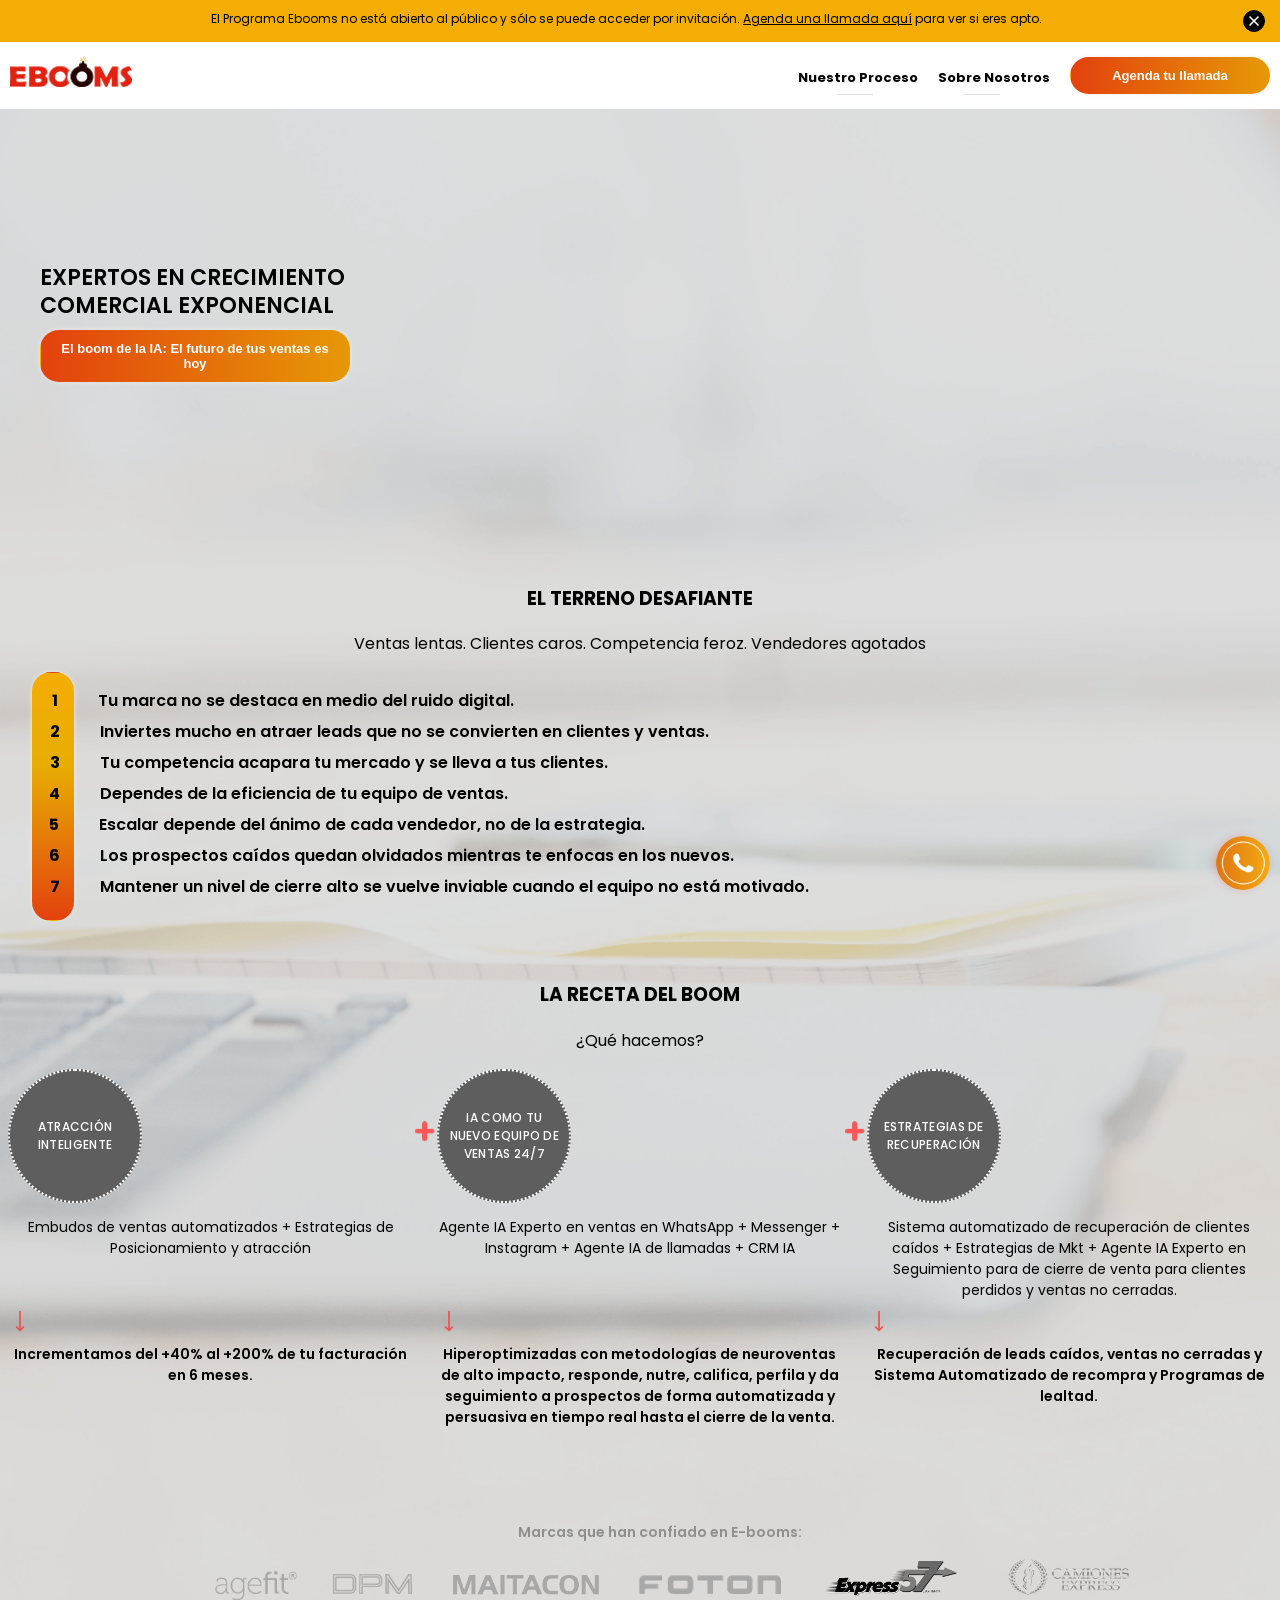
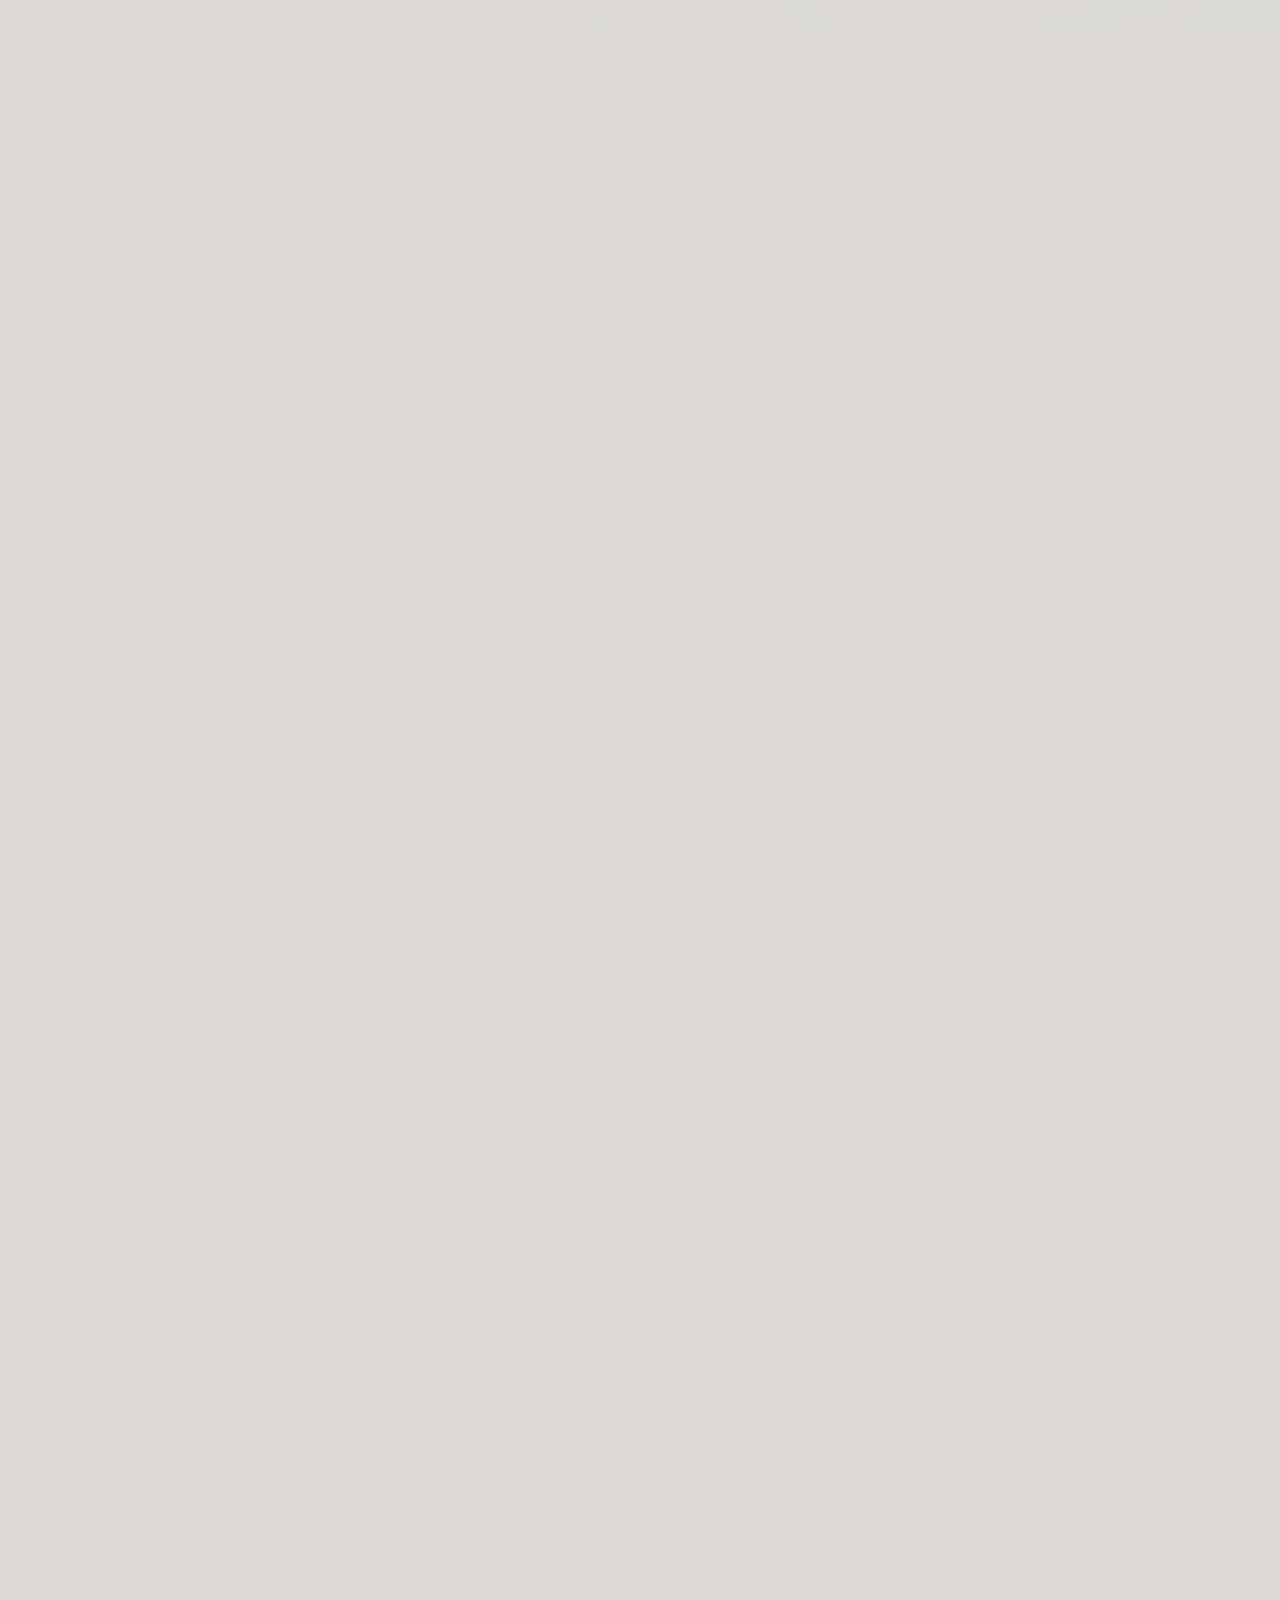
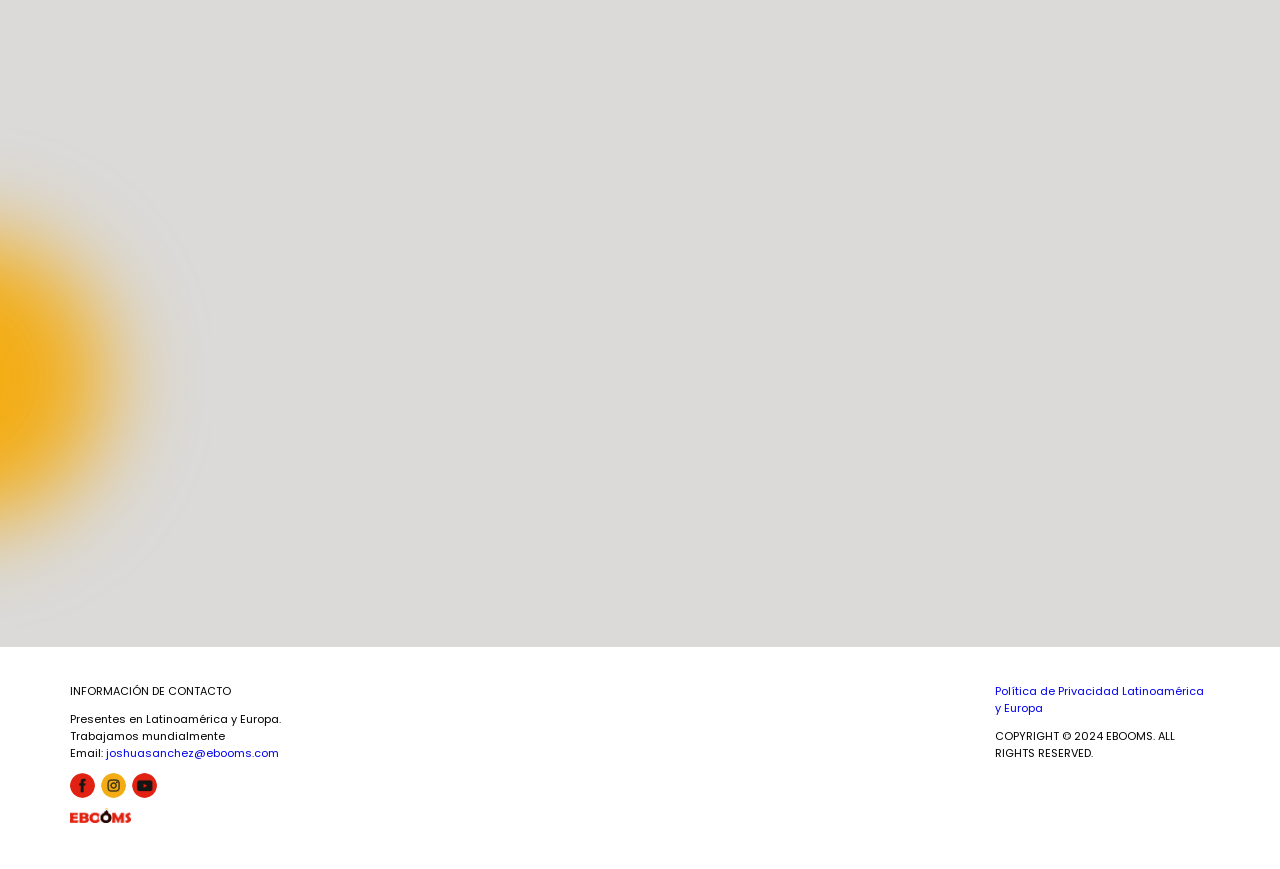
<file: index.html>
<html>
    <head>
        <script src="https://code.jquery.com/jquery-3.7.1.min.js" integrity="sha256-/JqT3SQfawRcv/BIHPThkBvs0OEvtFFmqPF/lYI/Cxo=" crossorigin="anonymous"></script>
        <script src="js/script.js"></script>
        <link rel="stylesheet" href="css/style.css?v=1">
        <link rel="stylesheet" href="https://fonts.googleapis.com/css2?family=Material+Symbols+Outlined:opsz,wght,FILL,GRAD@24,400,0,0" />
        <link rel="preconnect" href="https://fonts.googleapis.com">
        <link rel="preconnect" href="https://fonts.gstatic.com" crossorigin>
        <link href="https://fonts.googleapis.com/css2?family=Poppins:ital,wght@0,100;0,200;0,300;0,400;0,500;0,600;0,700;0,800;0,900;1,100;1,200;1,300;1,400;1,500;1,600;1,700;1,800;1,900&display=swap" rel="stylesheet">
        <meta name="viewport" content="width=device-width, initial-scale=1">
        <!--<link rel="shortcut icon" href="/images/blackBomb.png">-->
        <title>ebooms</title>
        <meta charset="utf-8">

        <!-- Meta Pixel Code -->
        <script>
        !function(f,b,e,v,n,t,s)
        {if(f.fbq)return;n=f.fbq=function(){n.callMethod?
        n.callMethod.apply(n,arguments):n.queue.push(arguments)};
        if(!f._fbq)f._fbq=n;n.push=n;n.loaded=!0;n.version='2.0';
        n.queue=[];t=b.createElement(e);t.async=!0;
        t.src=v;s=b.getElementsByTagName(e)[0];
        s.parentNode.insertBefore(t,s)}(window, document,'script',
        'https://connect.facebook.net/en_US/fbevents.js');
        fbq('init', '1105796535948599');
        fbq('track', 'PageView');
        </script>
        <noscript><img height="1" width="1" style="display:none"
        src="https://www.facebook.com/tr?id=1105796535948599&ev=PageView&noscript=1"
        /></noscript>
        <!-- End Meta Pixel Code -->
    </head>
    <body>
        <!-- Top Fixed -->
        <div class="topFixed">
            <div class="warning">
                <span class="text">
                    El Programa Ebooms no está abierto al público y sólo se puede acceder por invitación. 
                    <a class="btnGoToCall">Agenda una llamada aquí</a> para ver si eres apto.
                </span>            
                <span class="material-symbols-outlined close">
                    close
                </span>
            </div>
            <div class="header flex">
                <div class="divLogo">
                    <span class="name logo"></span>
                </div>
                <span class="shadowBorder shadow1"></span>
                <span class="shadowBorder shadow2"></span>
                <span class="link" onclick="goTo('ourProcess')">Nuestro Proceso</span>
                <span class="link" onclick="goTo('aboutUs')">Sobre Nosotros</span>
                <button class="firstFont btnGradient btnGoToCall">Agenda tu llamada</button>
                <i class="menu backgroundStyle"></i>
            </div> 
        </div>

        <!-- Menu -->
        <div class="divMenu">
            <div class="row">
                <div class="divLogo">
                    <span class="name logo"></span>
                </div>
                <button class="firstFont btnGradient btnGoToCall">Agenda tu llamada</button>
                <i class="close backgroundStyle"></i>
            </div>
            <div class="links">
                <p class="link" onclick="goTo('ourProcess')">Nuestro Proceso</p>
                <p class="link" onclick="goTo('aboutUs')">Sobre Nosotros</p>
            </div>
        </div>
        
        <!-- Section 1 -->
        <div class="section1">
            <div class="line1 flex">
                <div class="flex1 left">
                    <div class="title">EXPERTOS EN CRECIMIENTO COMERCIAL EXPONENCIAL</div>
                    <button class="firstFont btnGradient btnGoToCall btn01">El boom de la IA: El futuro de tus ventas es hoy</button>
                </div>
                <div class="flex3">
                    <iframe class="video" width="560" height="315" src="https://www.youtube.com/embed/aBRoAyxmGBs?si=D8oZbPEwTAxDZ1HP&autoplay=1&mute=1" title="YouTube video player" frameborder="0" allow="accelerometer; autoplay; clipboard-write; encrypted-media; gyroscope; picture-in-picture; web-share" referrerpolicy="strict-origin-when-cross-origin" allowfullscreen></iframe>
                </div>
            </div>

            <!-- El terreno desafiante -->
            <div class="terrain">
                <h3>EL TERRENO DESAFIANTE</h3>
                <p>Ventas lentas. Clientes caros. Competencia feroz. Vendedores agotados</p>

                <div class="flex" style="text-align: left;">
                    <span class="btnGradient backNumbers"></span>
                    <ol>
                        <li style="margin-left: 2px;">Tu marca no se destaca en medio del ruido digital.</li>
                        <li>Inviertes mucho en atraer leads que no se convierten en clientes y ventas.</li>
                        <li>Tu competencia acapara tu mercado y se lleva a tus clientes.</li>
                        <li style="margin-left: -1px;">Dependes de la eficiencia de tu equipo de ventas.</li>
                        <li style="margin-left: -1px;">Escalar depende del ánimo de cada vendedor, no de la estrategia.</li>
                        <li style="margin-left: -1px;">Los prospectos caídos quedan olvidados mientras te enfocas en los nuevos.</li>
                        <li>Mantener un nivel de cierre alto se vuelve inviable cuando el equipo no está motivado.</li>
                    </ol>
                </div>
            </div>

            <!-- La receta del boom -->
             <div class="recipe">
                <h3>LA RECETA DEL BOOM</h3>
                <p>¿Qué hacemos?</p>
                <div class="flex">
                    <div class="flex1 col">
                        <div class="grayCircle">ATRACCIÓN INTELIGENTE</div>
                        
                        <p class="paragraph01">Embudos de ventas automatizados + Estrategias de Posicionamiento y atracción</p>
                        <div class="downArrow"></div>
                        <p class="paragraph02">Incrementamos del +40% al +200% de tu facturación en 6 meses.</p>
                    </div>
                    <div class="height0">
                        <div class="imgPlus"></div>
                    </div>
                    <div class="flex1 col">
                        <div class="grayCircle">IA COMO TU NUEVO EQUIPO DE VENTAS 24/7</div>
                        <p class="paragraph01">Agente IA Experto en ventas en WhatsApp + Messenger + Instagram + Agente IA de llamadas + CRM IA</p>
                        <div class="downArrow"></div>
                        <p class="paragraph02">Hiperoptimizadas con metodologías de neuroventas de alto impacto, responde, nutre, califica, perfila y da seguimiento a prospectos de forma automatizada y persuasiva en tiempo real hasta el cierre de la venta.</p>
                    </div>
                    <div class="height0">
                        <div class="imgPlus"></div>
                    </div>
                    <div class="flex1 col">
                        <div class="grayCircle">ESTRATEGIAS DE RECUPERACIÓN</div>
                        <p class="paragraph01">Sistema automatizado de recuperación de clientes caídos + Estrategias de Mkt + Agente IA Experto en Seguimiento para de cierre de venta para clientes perdidos y ventas no cerradas.</p>
                        <div class="downArrow"></div>
                        <p class="paragraph02">Recuperación de leads caídos, ventas no cerradas y Sistema Automatizado de recompra y Programas de lealtad.</p>
                    </div>
                </div>
            </div>


            <!-- Marcas que han confiado -->
            <div class="line2">
                <p>Marcas que han confiado en E-booms:</p>
                <div class="icons">
                    <i id="imgAgefit" class="image"></i>
                    <i id="imgDPM" class="image"></i>
                    <i id="imgMaitacon" class="image"></i>
                    <i id="imgFoton" class="image"></i>
                    <i id="imgExpress57" class="image"></i>
                    <i id="imgCamionesExpress" class="image"></i>
                </div>
            </div>
        </div>

        <!-- Section 2 - Steps -->
        <div class="divSection2 bgGray2">
            <div class="section2">
                <p>¿Cómo funciona?</p>
                <p class="titleYellow">Los Tres Pasos</p>
    
                <div class="iconsSteps">
                    <i step="1">Paso 1</i>
                    <i step="2">Paso 2</i>
                    <i step="3">Paso 3</i>
                </div>
    
                <div class="steps">
                    <!-- Paso 1 -->
                    <div class="step step1 active">
                        <p class="title">Paso 1</p>
                        <div class="box flex">
                            <div class="left flex1 background">Captación de atención, ya sea orgánica o con tráfico pagado, dirigida al embudo de venta personalizado, mediante ofertas de contenido de alto valor virales.</div>
                            <i class="bomb"></i>
                            <div class="right flex1 bgGray">
                                <p><i class="icon users"></i>Captación De Tráfico</p>
                                <p><i class="icon chains"></i>Creatividades Virales</p>
                                <p><i class="icon chains"></i>Embudo De Venta Alto Valor Personalizado</p>
                            </div>
                        </div>
                    </div>
                    
                    <!-- Paso 2 -->
                    <div class="step step2 hide" style="display: none;">
                        <p class="title">Paso 2</p>
                        <div class="box flex">
                            <div class="left flex1 bgGray">
                                <p><i class="icon star"></i>Oferta De Adquisición Ganadora</p>
                                <p><i class="icon graph"></i>Sistema De Conversión De Trafico</p>
                            </div>
                            <i class="bomb"></i>
                            <div class="right flex1 bgYellow">
                                Creación de un sistema para convertir esa atención en ventas, utilizando ofertas de adquisición ganadoras.
                            </div>
                        </div>
                    </div>
    
                    <!-- Paso 3 -->
                    <div class="step step3 hide" style="display: none;">
                        <p class="title">Paso 3</p>
                        <div class="box flex">
                            <div class="left flex1 bgWhite">Desarrollo de un proceso post-venta para extender y aumentar el valor de vida de cada cliente, mediante estrategias de email marketing ganadoras de alto valor.</div>
                            <i class="bomb"></i>
                            <div class="right flex1 bgGray">
                                <p><i class="icon email"></i>Dominio De Marketing Por Email</p>
                                <p><i class="icon hands"></i>Resultados Garantizados</p>
                            </div>
                        </div>
                    </div>
                </div>
    
                <button class="firstFont btnGradient btnGoToCall btnLarge">Agenda aquí tu llamada</button>
            </div>
        </div>

        <!-- Section 3 - Reserve -->
        <div class="divReserve bgGray2" id="divReserve">
            <div class="reserve bgWhite">
                <div class="title">Empieza tu Proceso de Aplicación<br>
                    <span class="title2">¡Reserva tu llamada completamente Gratis!</span>
                </div>
                <div class="bgGray">
                    <div class="partner">                
                        <div class="icons">
                            <i class="line"></i>
                            <div class="divRound"><i class="round" icon="calendar"></i><span>Reserva tu llamada</span></div>
                            <div class="divRound"><i class="round" icon="video"></i><span>Conócenos en Zoom</span></div>
                            <div class="divRound"><i class="round" icon="star"></i><span>Conoce nuestras estrategias y sistemas</span></div>
                            <div class="divRound"><i class="round" icon="search"></i><span>Analiza tu proyecto</span></div>
                            <div class="divRound"><i class="round" icon="graph"></i><span>Crecimiento garantizado</span></div>
                        </div>
                    </div>
                    <div class="calendy">
                        <iframe src="https://calendly.com/joshuasanchez-ebooms/llamada-demo?month=2024-07"></iframe>
                    </div>
                </div>
            </div>
        </div>

        <!-- Section 4 - About us -->
        <div class="divAboutUs" id="divAboutUs">
        <div class="aboutUs">            
            <div class="flex">
                <div class="flex1">
                    <div class="content">      
                        <div class="title">¿Quiénes somos?</div>
                        <div class="text">
                        Somos <span style="color:red;">¡el boom!</span> de crecimiento constante para nuestros socios comerciales y mediante nuestra fórmula secreta de alta conversión logramos llevarlos a tomar nuevos mercados aumentando su facturación de manera exponencial y sin límites. 
                        <br><br>
                        Las demás agencias te hacen competir por la atención del 3% del mercado. 
                        <br><br>
                        Nuestro método te llevará a tomar el 100%    
                        </div>
                    </div>
                </div>
                <div class="flex1 right numbers">
                    <div class="content flex div3">
                        <div class="number">
                            <i class="number3 backgroundStyle"></i>
                            <span class="spn3">Modo Compra</span>
                        </div>
                        <span class="textLeft">La mayoría de las marcas sólo se dirigen a este segmento de la población, y todas compiten por captar su atención.</span>
                                                                            
                    </div>
                    <div class="content flex div17">
                        <span class="textLeft"></span>
                        <div class="number">
                            <i class="number17 backgroundStyle"></i>
                            <span class="spn17">Modo Consumisión de Información</span>
                        </div>                                                    
                    </div>
                    <div class="content flex div20">
                        <span class="textLeft"></span>
                        <div class="number">
                            <i class="number20 backgroundStyle"></i>
                            <span class="spn20">Consciente del Problema</span>
                        </div>                                                    
                    </div>
                    <div class="content flex div60">
                        <span class="textLeft"></span>
                        <div class="number">
                            <i class="number60 backgroundStyle"></i>
                            <span class="spn60">No Consciente del Problema</span>
                        </div>                                                    
                    </div>
                </div>
                <div class="vBar"></div>
            </div>
            
            <div class="footer">
                <i class="klaviyo backgroundStyle"></i>
                <i class="meta backgroundStyle"></i>
                <i class="ecom backgroundStyle"></i>
                <i class="google backgroundStyle"></i>
                <i class="idv backgroundStyle"></i>
            </div>
        </div>
        </div>

        <div class="footer">
            <div class="left">
                <p>INFORMACIÓN DE CONTACTO</p>
                <p>Presentes en Latinoamérica y Europa.<br>
                    Trabajamos mundialmente<br>
                    Email: <a href="mailto:joshuasanchez@ebooms.com">joshuasanchez@ebooms.com</a>
                </p>     
                <div class="icons">
                    <a href="https://www.facebook.com/share/1EaxyrSCt7/" target="_blank">
                        <i class="round facebook"></i>
                    </a>                    
                    <a href="https://www.instagram.com/ebooms_" target="_blank">
                        <i class="round instagram"></i>
                    </a>                    
                    <a href="https://www.youtube.com/@ebooms1" target="_blank">
                        <i class="round youtube"></i>
                    </a>
                </div>
                <i class="logo backgroundStyle"></i>
            </div>
            <div class="center"></div>
            <div class="right">
                <p><a href="aviso-de-privacidad.html" target="_blank">Política de Privacidad Latinoamérica y Europa</a></p> 
                <p>COPYRIGHT © 2024 EBOOMS. ALL RIGHTS RESERVED.</p>
            </div>            
        </div>

        <div class="divIcoPhone btnGradient btnGoToCall hide">
            <span class="material-symbols-outlined icoPhone">call</span>
        </div>
        <div class="divIcoPhone btnGoToCall"></div>
    </body>
</html>
</file>
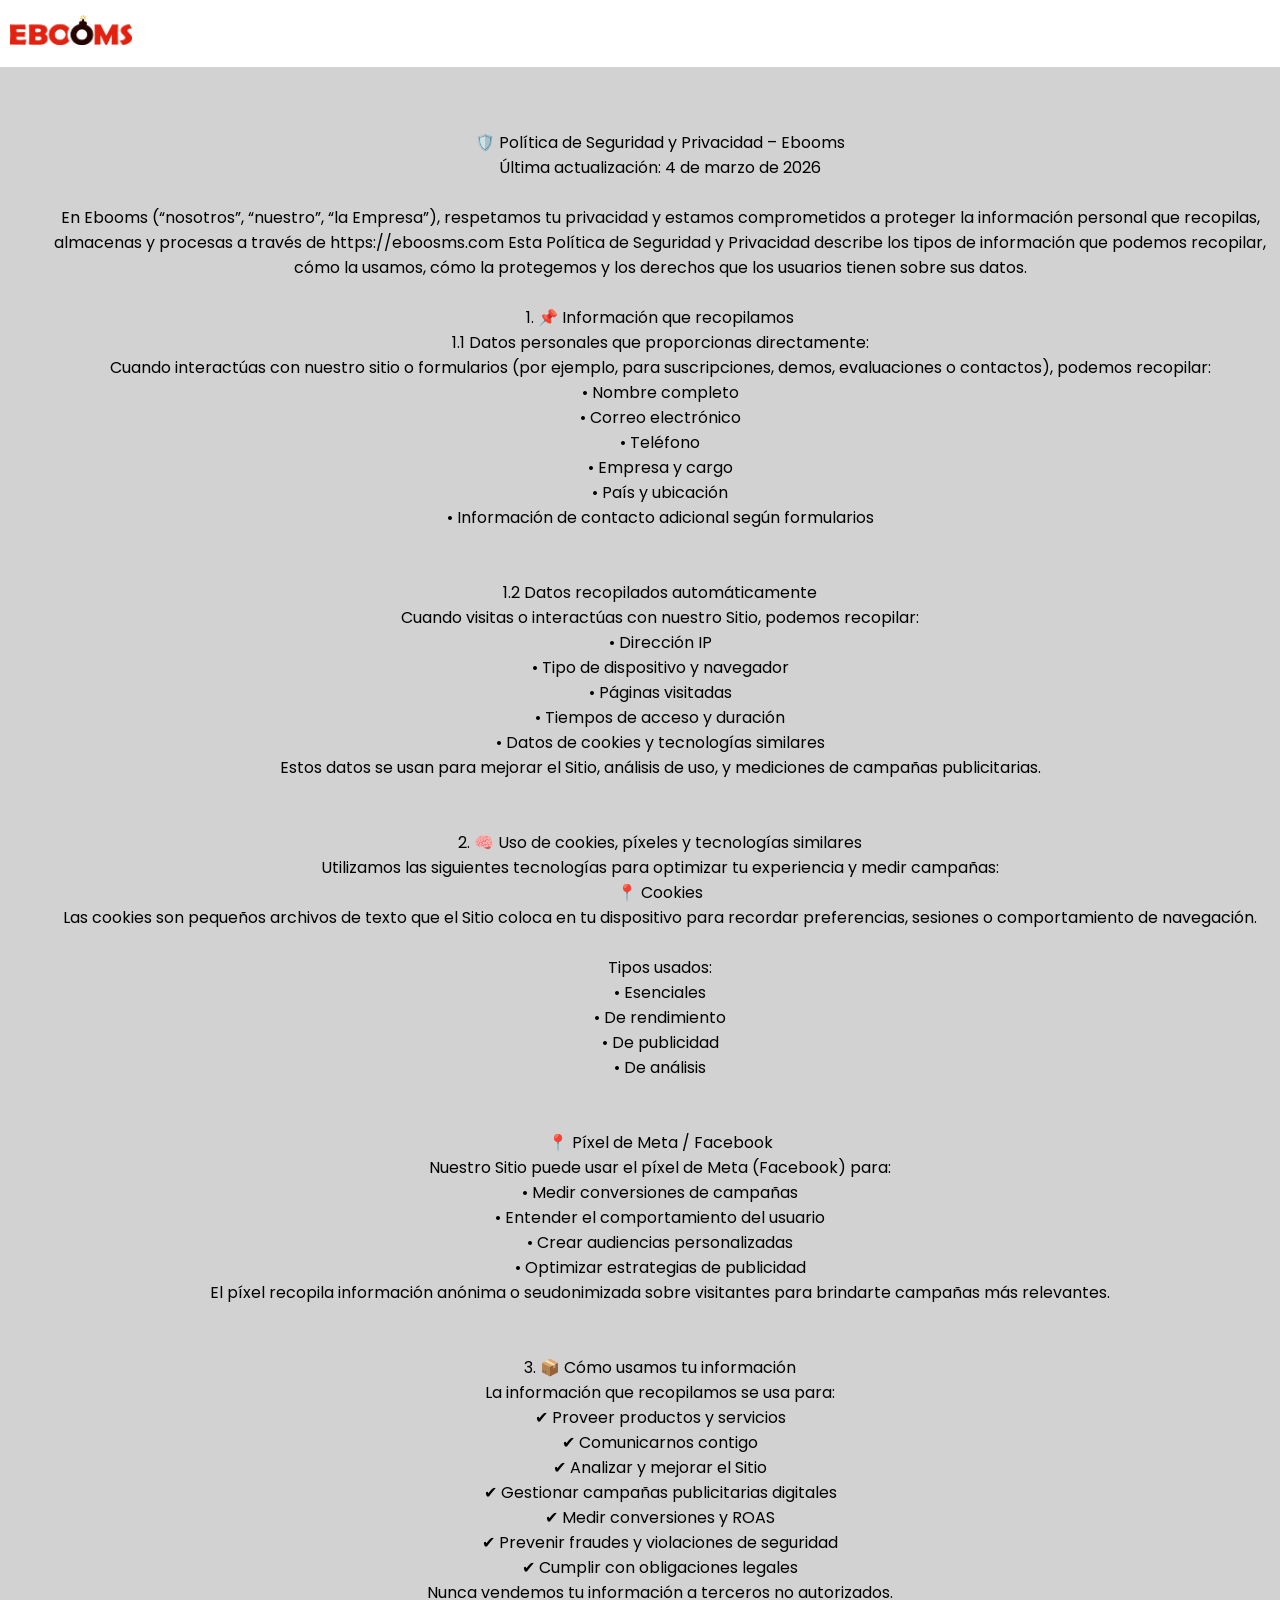
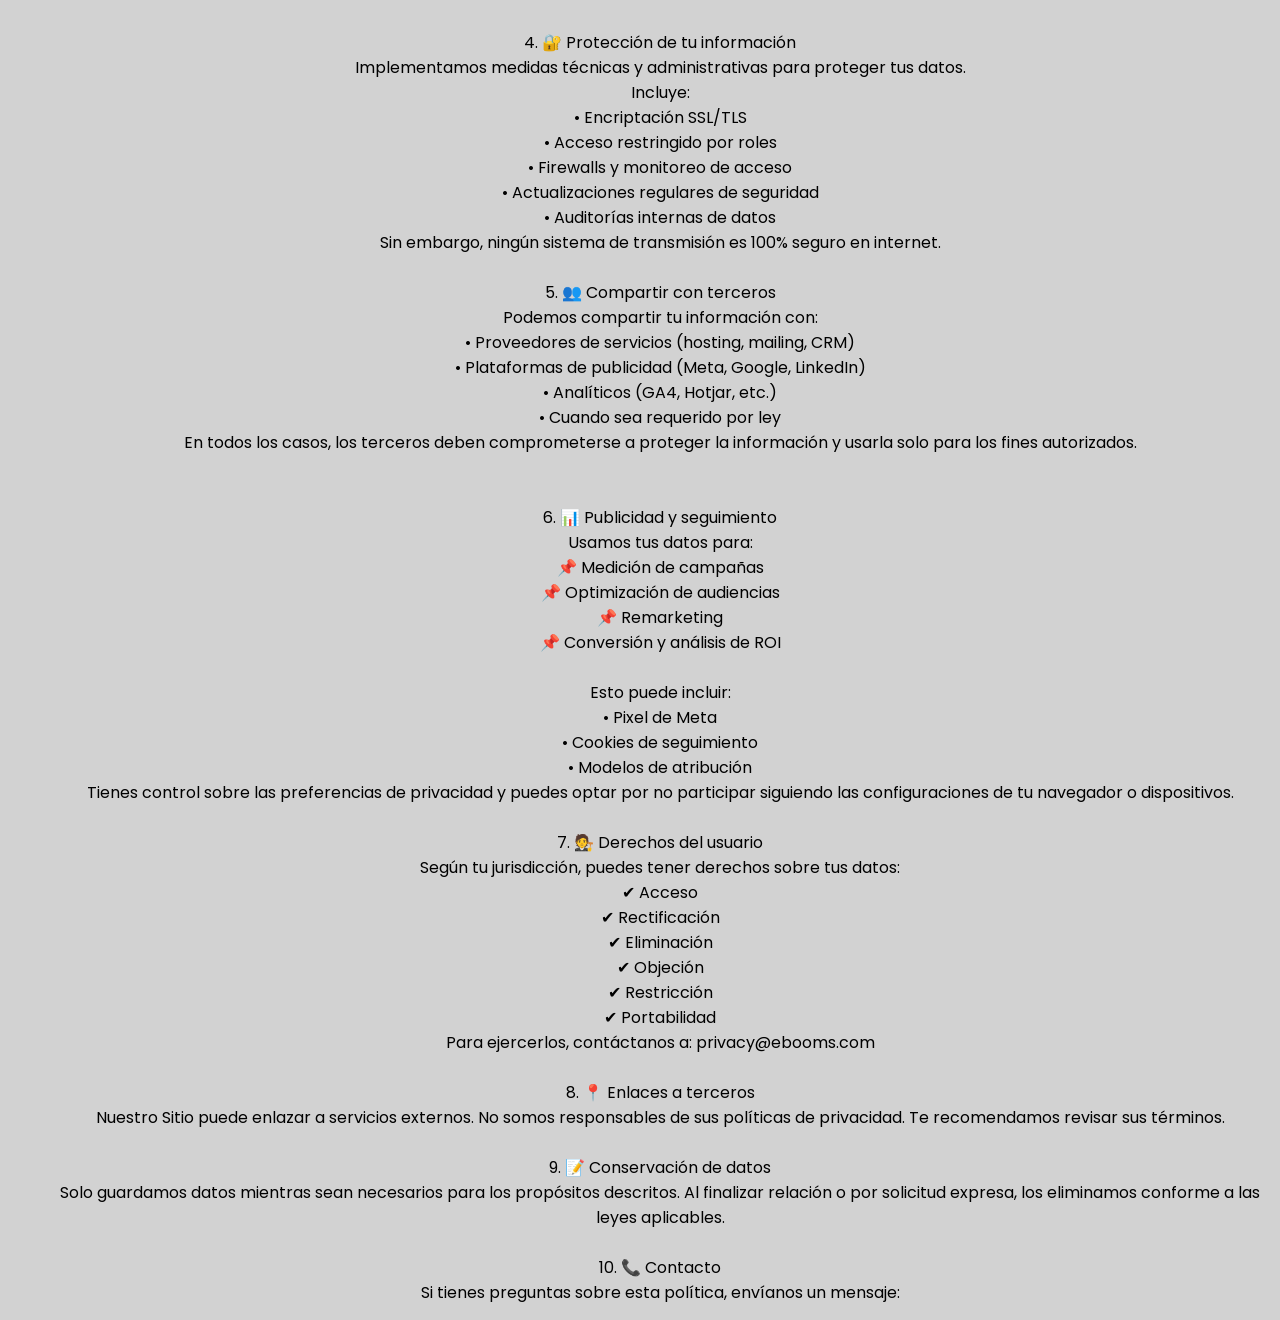
<file: aviso-de-privacidad.html>
<html>
    <head>
        <script src="https://code.jquery.com/jquery-3.7.1.min.js" integrity="sha256-/JqT3SQfawRcv/BIHPThkBvs0OEvtFFmqPF/lYI/Cxo=" crossorigin="anonymous"></script>
        <script src="js/script.js"></script>
        <link rel="stylesheet" href="css/style.css?v=2">
        <link rel="stylesheet" href="https://fonts.googleapis.com/css2?family=Material+Symbols+Outlined:opsz,wght,FILL,GRAD@24,400,0,0" />
        <link rel="preconnect" href="https://fonts.googleapis.com">
        <link rel="preconnect" href="https://fonts.gstatic.com" crossorigin>
        <link href="https://fonts.googleapis.com/css2?family=Poppins:ital,wght@0,100;0,200;0,300;0,400;0,500;0,600;0,700;0,800;0,900;1,100;1,200;1,300;1,400;1,500;1,600;1,700;1,800;1,900&display=swap" rel="stylesheet">
        <meta name="viewport" content="width=device-width, initial-scale=1">
        <!--<link rel="shortcut icon" href="/images/blackBomb.png">-->
        <title>ebooms</title>
        <meta charset="utf-8">

        <!-- Meta Pixel Code -->
        <script>
        !function(f,b,e,v,n,t,s)
        {if(f.fbq)return;n=f.fbq=function(){n.callMethod?
        n.callMethod.apply(n,arguments):n.queue.push(arguments)};
        if(!f._fbq)f._fbq=n;n.push=n;n.loaded=!0;n.version='2.0';
        n.queue=[];t=b.createElement(e);t.async=!0;
        t.src=v;s=b.getElementsByTagName(e)[0];
        s.parentNode.insertBefore(t,s)}(window, document,'script',
        'https://connect.facebook.net/en_US/fbevents.js');
        fbq('init', '1105796535948599');
        fbq('track', 'PageView');
        </script>
        <noscript><img height="1" width="1" style="display:none"
        src="https://www.facebook.com/tr?id=1105796535948599&ev=PageView&noscript=1"
        /></noscript>
        <!-- End Meta Pixel Code -->
    </head>
    <body class="privacy">
        <!-- Top Fixed -->
        <div class="topFixed">
            <div class="header flex">
                <div class="divLogo">
                    <span class="name logo"></span>
                </div>                
            </div> 
        </div>

        <div class="section1">
            🛡️ Política de Seguridad y Privacidad – Ebooms <br>
                Última actualización: 4 de marzo de 2026 <br> <br>
                En Ebooms (“nosotros”, “nuestro”, “la Empresa”), respetamos tu privacidad y estamos comprometidos a proteger la información personal que recopilas, almacenas y procesas a través de https://eboosms.com
                Esta Política de Seguridad y Privacidad describe los tipos de información que podemos recopilar, cómo la usamos, cómo la protegemos y los derechos que los usuarios tienen sobre sus datos.
                 <br> <br>
                1. 📌 Información que recopilamos <br>
                1.1 Datos personales que proporcionas directamente: <br>
                Cuando interactúas con nuestro sitio o formularios (por ejemplo, para suscripciones, demos, evaluaciones o contactos), podemos recopilar: <br>
                • Nombre completo <br>
                • Correo electrónico <br>
                • Teléfono <br>
                • Empresa y cargo <br>
                • País y ubicación <br>
                • Información de contacto adicional según formularios <br>
                 <br> <br>
                1.2 Datos recopilados automáticamente <br>
                Cuando visitas o interactúas con nuestro Sitio, podemos recopilar: <br>
                • Dirección IP <br>
                • Tipo de dispositivo y navegador <br>
                • Páginas visitadas <br>
                • Tiempos de acceso y duración <br>
                • Datos de cookies y tecnologías similares <br>
                Estos datos se usan para mejorar el Sitio, análisis de uso, y mediciones de campañas publicitarias. <br>
                 <br> <br>
                2. 🧠 Uso de cookies, píxeles y tecnologías similares <br>
                Utilizamos las siguientes tecnologías para optimizar tu experiencia y medir campañas: <br>
                📍 Cookies <br>
                Las cookies son pequeños archivos de texto que el Sitio coloca en tu dispositivo para recordar preferencias, sesiones o comportamiento de navegación. <br> <br>
                Tipos usados: <br>
                • Esenciales <br>
                • De rendimiento <br>
                • De publicidad <br>
                • De análisis <br>
                 <br> <br>
                📍 Píxel de Meta / Facebook <br>
                Nuestro Sitio puede usar el píxel de Meta (Facebook) para: <br>
                • Medir conversiones de campañas <br>
                • Entender el comportamiento del usuario <br>
                • Crear audiencias personalizadas <br>
                • Optimizar estrategias de publicidad <br>
                El píxel recopila información anónima o seudonimizada sobre visitantes para brindarte campañas más relevantes. <br>
                 <br> <br>
                3. 📦 Cómo usamos tu información <br>
                La información que recopilamos se usa para: <br>
                ✔ Proveer productos y servicios <br>
                ✔ Comunicarnos contigo <br>
                ✔ Analizar y mejorar el Sitio <br>
                ✔ Gestionar campañas publicitarias digitales <br>
                ✔ Medir conversiones y ROAS <br>
                ✔ Prevenir fraudes y violaciones de seguridad <br>
                ✔ Cumplir con obligaciones legales <br>
                Nunca vendemos tu información a terceros no autorizados.
                 <br> <br>
                4. 🔐 Protección de tu información <br>
                Implementamos medidas técnicas y administrativas para proteger tus datos. <br>
                Incluye: <br>
                • Encriptación SSL/TLS <br>
                • Acceso restringido por roles <br>
                • Firewalls y monitoreo de acceso <br>
                • Actualizaciones regulares de seguridad <br>
                • Auditorías internas de datos <br>
                Sin embargo, ningún sistema de transmisión es 100% seguro en internet.
                 <br> <br>
                5. 👥 Compartir con terceros <br>
                Podemos compartir tu información con: <br>
                • Proveedores de servicios (hosting, mailing, CRM) <br>
                • Plataformas de publicidad (Meta, Google, LinkedIn) <br>
                • Analíticos (GA4, Hotjar, etc.) <br>
                • Cuando sea requerido por ley <br>
                En todos los casos, los terceros deben comprometerse a proteger la información y usarla solo para los fines autorizados. <br>
                 <br> <br>
                6. 📊 Publicidad y seguimiento <br>
                Usamos tus datos para: <br>
                📌 Medición de campañas <br>
                📌 Optimización de audiencias <br>
                📌 Remarketing <br>
                📌 Conversión y análisis de ROI <br> <br>
                Esto puede incluir: <br>
                • Pixel de Meta <br>
                • Cookies de seguimiento <br>
                • Modelos de atribución <br>
                Tienes control sobre las preferencias de privacidad y puedes optar por no participar siguiendo las configuraciones de tu navegador o dispositivos.
                 <br> <br>
                7. 🧑‍⚖️ Derechos del usuario <br>
                Según tu jurisdicción, puedes tener derechos sobre tus datos: <br>
                ✔ Acceso <br>
                ✔ Rectificación <br>
                ✔ Eliminación <br>
                ✔ Objeción <br>
                ✔ Restricción <br>
                ✔ Portabilidad <br>
                Para ejercerlos, contáctanos a: privacy@ebooms.com
                 <br> <br>
                8. 📍 Enlaces a terceros <br>
                Nuestro Sitio puede enlazar a servicios externos. No somos responsables de sus políticas de privacidad. Te recomendamos revisar sus términos.
                 <br> <br>
                9. 📝 Conservación de datos <br>
                Solo guardamos datos mientras sean necesarios para los propósitos descritos. Al finalizar relación o por solicitud expresa, los eliminamos conforme a las leyes aplicables.
                 <br> <br>
                10. 📞 Contacto <br>
                Si tienes preguntas sobre esta política, envíanos un mensaje:
        </div>
    </body> 
</html>
</file>
<file: css/style.css>
:root {
  --yellow-color: #F4ad03;
}
.bgYellow { background-color: var(--yellow-color); }
.bgWhite { background-color: white; }
.bgBlue { background-color: #07adbd; }
.bgRed {background-color: #e22211;color: black !important;}
.bgBrown { background-color: #250401; }
body.showMenu {
    overflow: hidden;
}
body {
     font-family: "Poppins", sans-serif;
     font-weight: 400;
     font-style: normal;
     margin: 0;
     padding: 0;
     /* font-family: 'Berlin Sans FB', sans-serif; */
     color: #f3f2de;
     /* font-family: Arial; */
     /* background-color: #dbdad9; */
     user-select: none;
     /* display: none; */
     overflow-x: hidden;
     /* display: block; */
     min-width: 385px;
 }
.header .menu { display: none; }
.header .menu, .divMenu .close {
    background-image: url(../images/menu.png);
    height: 25px;
    width: 40px;
    margin: auto;
    background-position: center;
    cursor: pointer;
}
.divMenu .btnGoToCall {
    margin-right: 0px;
}
.divMenu .close {
 background-image: url(../images/close.png);
 float: right;
 margin-top: 16px;
 margin-right: 20px;
 }
.header {background-color: white;/* height: 50px; */padding: 5px 10px;
    font-size: 13px;
    color: black;/* position: fixed; *//* width: 100%; */}
.privacy .header {
    min-height: 57px;
}
.privacy .section1 {
    background-image: none;
}
.flex {display: flex;}
.flex1 { flex: 1; }
.flex2 { flex: 2; }
.flex3 { flex: 3; }

.terrain, .recipe { 
    margin-top: 40px; 
    margin-left: -40px; 
    padding-inline: 8px;    
    overflow-x: auto;
}
.terrain ol {    
    list-style-type: none;
    counter-reset: item;
    padding-left: 0;
    font-weight: 600;
}
.terrain li {
    display: flex;
    position: relative;
    margin-bottom: 6px;
}
.terrain li:before {
    content: counter(item) " "; /* Generates the number and a space */
    counter-increment: item;   /* Increments the counter for the next item */
    font-weight: bold;         /* Optional: styles the number */
    margin-right: 2.5em;       /* Optional: adds space between the number and text */
}

.backNumbers.btnGradient {
    position: relative;
    float: left;
    flex: 0;
    left: 24px;
    z-index: 0;
    margin: 0;
    padding: 0px 20px;
    background-image: linear-gradient(to top, #E22211 -18%, #E7AD03 62%, #F4AD03 100%);
}
.grayCircle {    
    background: #5e5e5e;
    border-radius: 100%;
    height: 110px;
    width: 110px;
    display: flex;
    align-items: anchor-center;
    color: white;
    font-size: 12px;
    font-weight: 500;
    letter-spacing: 0.3px;
    border-style: dotted;
    border-width: 2px;
    padding: 10px;
}
.recipe .col {
    justify-items: center;
}
.recipe .flex {
    font-size: 14px;
}
.recipe .paragraph01 {
    height: 75px;
}
.recipe .paragraph02 {
    font-weight: 600;
}

.height0 { height: 0px; }
.imgPlus {
    background: url(../images/plus.png);width: 24px;height: 24px;background-size: contain;background-repeat: no-repeat;
    position: absolute;position: relative;
    left: 0px;
    top: 50px;
}
.downArrow {
    background: url(../images/down-arrow.png);width: 24px;height: 24px;background-size: contain;background-repeat: no-repeat;
    position: absolute;position: relative;
    left: 0px;
    top: -7px;
}

button.btn01 { margin: 10px 0; max-width: 100%; }
.section1 .left { align-content: center; }
.section1 .flex3 { display: none; }
.header .name, .divMenu .logo {font-weight: 600;margin: 0;cursor: initial;background: url(../images/logo.png);width: 122px;height: 51px;background-size: contain;background-repeat: no-repeat;margin-top: 10px;display: inline-block;/* float: left; */position: absolute;}
.header span {margin: 0px 10px;line-height: 61px;cursor: pointer;height: 47px;font-weight: 700;}
.btnGradient {padding: 10px 15px;margin-left: 10px;/* background: #f3f2de; */cursor: pointer;border: 1px solid #00000000;border-radius: 19px;/* background-color: #e22211; */color: #f3f2de;/* transition: 1s; */font-size: 13px;font-weight: 600;}
.bgBlack {/* background-color: black; *//* height: 450px; */color: #f3f2de;margin: 0 auto;text-align: center;padding: 80px 40px 80px 40px;/* font-size: 24px; */}
.bgBlack .title {
    line-height: 30px;
}
.bgBlack .subtitle {
    font-size: 14px;
    opacity: 80%;
    margin-top: 7px;
}
.video {
    margin-top: 30px;
    border-radius: 50px;
    width: 650px;
    height: 365px;
    max-width: 85%;
}
.mobile .reserve, .show .reserve { opacity: 1; }
.mobile .aboutUs, .show .aboutUs { opacity: 1; }
.reserve {/* background-color: #f2f2f2; */padding: 67px;padding-top: 50px;text-align: center;color: #f3f2de;display: none;/* margin: 20px 0; */border-radius: 50px;margin-bottom: 0;opacity: 0;transition: 2s;}
.reserve .icons {/* display: flex; */height: 175px;font-size: 14px;}
.reserve .title, .title {
    font-weight: 600;
    font-size: 22px;
}
.reserve .title {
    color: var(--yellow-color);
    text-align: left;
    font-weight: 500;
    font-size: 20px;
}
.reserve .title2 {
    font-weight: 700;
    font-size: 23px;
}
.reserve .line {width: 80%;display: block;height: 3px;background-color: #f3ac13;position: relative;top: -195px;z-index: 1;margin: 0 auto;top: 35px;}
.calendy {/* background-color: black; *//* color: #f3f2de; *//* font-size: 13px; *//* padding: 181px 45px; *//* margin: 50px 0px; */border-radius: 20px;}
.partner {
    /* margin-top: 70px; */
    font-size: 13px;
    /* font-weight: 600; */
}
.divRound {width: calc(20% - 5px);display: inline-block;height: 229px;}
.divRound span {
    display: inline-table;
    margin-top: 15px;
    color: var(--yellow-color);
    font-weight: 600;
    display: grid;
}
.round:hover {
    /* scale: 6; */
}
.round {
    /* background-color: black; */
    width: 70px;
    height: 70px;
    display: inline-block;
    border-radius: 100%;
    /* margin: 10px 20px; */
    z-index: 2;
    position: relative;
    background-repeat: no-repeat;
    background-size: contain;
    scale: 5;
    }
.round[icon=calendar] {
    background-image: url(../images/calendar.png);
}
.round[icon=graph] {
    background-image: url(../images/graph2.png);
}
.round[icon=search] {
    background-image: url(../images/search.png);
}
.round[icon=star] {
    background-image: url(../images/star2.png);
}
.round[icon=video] {
    background-image: url(../images/video.png);
}
.divAboutUs {background-color: #dbdad9;transition: 10s;background-image: url(../images/bgSpot01.png);background-repeat: no-repeat;background-size: 500px;/* background-color: #dbdad9 !important; */background-position: 110% -235px;/* background-position: -289px 172px; */}
.aboutUs {
    padding-bottom: 50px;
    color: black;
    display: none;
    /* background-image: url(../images/bgSpot01.png); */
    background-repeat: no-repeat;
    background-size: 500px;
    /* background-color: #dbdad9 !important; */
    background-position: 110% -235px;
    transition: 10s;
    padding: 50px;
    padding-bottom: 0;
    opacity: 0;
    transition: 2s;
}
.divAboutUs.moveBG { background-position: -289px 172px; }
.aboutUs .title {
    margin-bottom: 40px;
}
.aboutUs .image {
    background: black;
    height: 300px;
    background: url(../images/aboutUs.jpg);
    background-size: cover;
    background-repeat: no-repeat;
}
.aboutus .subtitle {font-size: 14px;font-weight: 600;}
.aboutus .numbers .content {color: var(--yellow-color);font-weight: 600;font-size: 14px;padding-right: 0;padding: 0;/* margin-bottom: 40px; *//* float: inline-end; */visibility: hidden;/* display: none; */margin-bottom: 30px;display: block;/* transition: 3s; */}
.aboutus .numbers .content.div3 {display: block;/* position: absolute; */top: 50%;/* transform: translate(-50%, -50%); */left: 50%;/* margin: 0; *//* justify-content: center; *//* align-items: center; *//* margin: 0; */height: 70px;}
.aboutus .numbers .content .textLeft {
    width: 0;
    margin-right: 50px;
    /* margin-left: 25px; */
    text-align: end;
    line-height: 17px;
    display: none;
}
.aboutus .numbers .content.div3 .textleft {
    width: 230px;
    float: right;
    max-width: 230px;
    min-width: 220px;
    width: 50%;
}
.aboutus .numbers .div17 {
    height: 80px;
}
.aboutus .numbers .div20 {
    height: 100px;
}
.aboutus .numbers .div60 {
    height: 120px;
}
.aboutus .numbers.step1 .div3,
.aboutus .numbers.step2 .div3, .aboutus .numbers.step2 .div17,
.aboutus .numbers.step3 .div3, .aboutus .numbers.step3 .div17, .aboutus .numbers.step3 .div20,
.aboutus .numbers.step4 .div3, .aboutus .numbers.step4 .div17, .aboutus .numbers.step4 .div20, .aboutus .numbers.step4 .div60
{/* display: block; */visibility: visible;/* float: none; */}

.aboutus .numbers.step3 {}
.aboutus .numbers.step4 .div60 { display: block; }
.aboutus .numbers {
    /* padding-top: 50px; */
    display: block;
    /* justify-content: end; */
    /* align-items: center; */
    /* border-right: 7px solid var(--yellow-color); */
    /* padding-right: 20px; */
}
.aboutus .content {
    padding: 20px;
    padding-right: 20px;
    font-weight: 500;
    padding-top: 100px;
    /* padding-bottom: 50px; */
}
.aboutus .number span {
    margin-top: 10px;
    display: block;
    text-align: right;
    float: inline-start;
    width: 100%;
}
.aboutus .number i {
    background-position: right;
    /* transition: 2s; */
}
.aboutus .number {
    float: inline-end;
    display: inline-block;
    flex: 1;
    /* min-width: 105px; */
    /* transition: 2s; */
}
.aboutus .number3 {
    height: 30px;
    background-image: url(../images/3.png);
}
.aboutus .vBar{
    width: 7px;
    background-color: var(--yellow-color);
    padding: 0px;
    margin: 168px 0px 88px 30px;
    margin-bottom: 0;
    height: 100px;
    margin-top: 0;
    height: auto;
}
.aboutus .number17 {
    height: 50px;
    background-image: url(../images/17.png);
}
.aboutus .number20 {
    height: 70px;
    background-image: url(../images/20.png);
}
.aboutus .number60 {
    height: 90px;
    background-image: url(../images/60.png);
    /* width: 300px; */
}
.showMenu .divMenu { display: block; }
.divMenu {display: none;width: 100%;height: 100%;background-color: white;position: fixed;z-index: 3;padding: 5px 10px;}
.divMenu .row {
    display: flex;
}
.divMenu .links p:hover {border: 1px solid #6f6fff;}
.divMenu .links p {
    padding: 10px;
    border-radius: 10px;
    cursor: pointer;
    border: 1px solid transparent;
    margin-bottom: 0px;
    margin-top: 10px;
}
.divMenu .links {
    border: none;
    color: black;
    font-size: 15px;
    font-weight: 700;
    width: calc(100% - 15px);
    margin-left: -3px;
}
.spn3 {/* margin-left: -12px; */}
.spn17 {/* margin-left: -90px; */}
.backgroundStyle { background-size: contain;
    background-repeat: no-repeat;
    display: block; }
.aboutus .right .text {
    margin: 7px 0;
    margin-bottom: 20px;
    font-size: 14px;
}
.aboutus button {
    color: #f3f2de;
    /* background: black; */
    padding: 20px 40px;
    border-radius: 5px;
}
.aboutus .footer i {min-height: 40px;flex: 1;background-position: center;}
.aboutus .footer .klaviyo {background-image: url(../images/klaviyo.png);height: 45px;}
.aboutus .footer .meta {background-image: url(../images/meta.png);height: 50px;}
.aboutus .footer .ecom {background-image: url(../images/ecom.png);height: 100px;top: -28px;position: relative;}
.aboutus .footer .google {background-image: url(../images/google.png);height: 40px;top: 5px;position: relative;}
.aboutus .footer .idv {background-image: url(../images/idv.png);height: 45px;}
.aboutus .footer {
    font-size: 12px;
    text-align: center;
    /* font-weight: 600; */
    display: flex;
    margin: 50px;
    max-width: 900px;
    margin: 50px auto 0 auto;
}
.footer .facebook { background-image: url(../images/facebook.png);}
.footer .instagram { background-image: url(../images/instagram.png); }
.footer .youtube { background-image: url(../images/youtube.png); }
.footer .logo {background-image: url(../images/logo.png);height: 15px;margin-top: 5px;}
.footer .round {
    width: 25px;
    height: 25px;
    margin: 0 3px 0 0;
    background-size: contain;
    background-repeat: no-repeat;
    display: inline-block;
    scale: 1;
    cursor: pointer;
}
.footer .text {
    font-size: 10px;
    font-weight: 500;
}
button { cursor: pointer; }
body > .footer.show {display: flex;}
body > .footer {padding: 25px 70px 70px 70px;color: black;background-color: white;height: 127px;font-size: 11px;display: flex;/* margin-bottom: -12px; *//* top: 36px; *//* position: relative; *//* padding-bottom: 0; *//* position: relative; *//* bottom: 83px; */display: none;}
body > .footer p {}
.iPartner {
    /* border: 2px solid #949494; */
    display: inline-block;
    padding: 20px 40px;
    border-radius: 5px;
    font-size: 12px;
    background: #07adbd;
    /* color: black; */
}
.partners .bold {
    font-size: 15px;
    width: 50%;
    margin-left: 45px;
    margin-top: 5px;
    font-weight: 200;
}
.footer .left {
    /* float: left; */
    /* flex: 1; */
    width: 215px;
    height: auto;
}
.footer .center {
    flex: 1;
}
.footer .right {
    /* float: right; */
    /* flex: 1; */
    width: 215px;
}
.links {
    border-bottom: 2px solid #383838;
    padding-bottom: 7px;
    /* font-weight: 600; */
    font-size: 10px;
    margin-bottom: 25px;
}
.links a.great {
    font-size: 14px;
    margin-top: -5px;
    background: url(logo.png);
    height: 30px;
    background-size: contain;
    background-repeat: no-repeat;
    width: 100px;
}
.links a {
    display: inline-block;
    margin: 0 13px;
    cursor: pointer;
    vertical-align: text-top;
}
.partners .footer {
    text-align: center;
    margin: 70px 40px 0;
}
.years {margin-top: 30px;font-size: 10px;}
.partners .round {
    background-color: transparent;
    border: 1px solid black;
    margin: 3px;
    height: 20px;
    width: 20px;
}

.warning .btnGoToCall:hover {filter: opacity(0.5);}
.warning .btnGoToCall {
    text-decoration: underline;
    cursor: pointer;
}

.warning .text {flex: 1;margin-right: 5px;}
.warning {background-color: var(--yellow-color);color: black;padding: 10px 15px;text-align: center;font-size: 12px;display: flex;}
.topfixed .close {
    display: none;
}
.warning .close {
    cursor: pointer;
    border-radius: 25px;
    border: 1px solid black;
    color: white;
    background-color: black;
    position: absolute;
    font-size: 20px !important;
    /* display: none; */
    position: inherit;
    height: 20px;
    width: 20px;
    margin: auto;
}
.divIcoPhone {bottom: 10px;top: auto;position: fixed;/* height: 20px; */border: none;/* width: 20px; */padding: 7px;border-radius: 100%;font-size: 20px !important;box-shadow: -2px 0px 10px -2px #ff040440;right: 10px;/* bottom: 0; *//* background-color: #e34c0d; *//* border: 1px solid #ebe2d296; */cursor: pointer;background: url("../images/icoPhone.png");width: 40px;height: 40px;background-size: contain;transition: 1s;}
.icoPhone {border: 1px solid white;border-radius: 100%;padding: 10px;}
.whiteBorder {
    border: 1px solid white;
    width: 40px;
    height: 40px;
    display: block;
    position: absolute;
    border-radius: 100%;
    top: 10px;
    left: 11px;
}
.header .link {
    border-bottom: 1px solid transparent;
    transition: 1.5s;
    transition: 1s;
    /* user-select: none; */
}
.header .link:beforex {
    content: "aasdfasdf";
    left: 90px;
    bottom: -6px;
    height: 2px;
    width: 57%;  /* or 100px */
    border-bottom: 1px solid #e0e0e0;
    position: relative;
    width: 20px;
    color: transparent;
  }
.header .link:hover {border-bottom: 1px solid #c0c0c0ab;/* filter: opacity(0.7); *//* font-size: 16px; */color: red;}
         
.btnGradient {
    background-image: linear-gradient(to right, #E22211 0%, #EDDE5D  71%, #F4AD03 100%);
    margin: 10px;
    /* padding: 15px 45px; */
    text-align: center;
    /* text-transform: uppercase; */
    transition: 0.5s;
    background-size: 200% auto;
    color: white;
    box-shadow: 0 0 4px #eee;
    /* border-radius: 10px; */
    display: block;
    background-image: linear-gradient(to right, #E22211 -18%, #E7AD03 62%, #F4AD03 100%);
  }

  .btnGradient:hover {
    background-position: right center; /* change the direction of the change here */
    color: #fff;
    text-decoration: none;
    /* background-position: bottom; */
    background-color: red;
    background-image: linear-gradient(to right, #E22211 0%, #E22211 55%, #E22211 100%);
    /* background-image: linear-gradient(to right, #E22211 0%, #EDDE5D  146%, #F4AD03 100%); */
    /* transition: 2s; */
    /* background-position: left; */
    background-image: linear-gradient(to right, #ff0000 0%, #f4a000 23%, red 100%);
  }
 
.section1 {
    padding: 130px 0px 15px 40px;
    background-image: url("../images/background1.png");
    background-repeat: no-repeat;
    background-size: cover;
    /* background-size: auto; */
    color: black;
    background-color: #d2d2d2;
    margin: 0 auto;
    text-align: center;
    /* display: none; */
}

.section1 .title {
    text-align: left;
    line-height: 28px;
}
.section1 button.section1  {}
 button, .btnLarge 
{width: 100%;margin-left: 0;max-width: 200px;margin: 20px auto;}
.mobile .section2, .show .section2 { opacity: 1; }

.section2 {
    opacity: 0;
    background-color: white;
    padding: 25px;
    /* margin: 20px; */
    /* border: 1px solid black; */
    border-radius: 50px;
    text-align: center;
    color: black;
    font-weight: 700;
    display: none;
    transition: 2s;
}
.section2 p {
    margin: 0;
    margin-bottom: 2px;
}
.section2 button {
    margin: 0 auto;
    margin-top: 20px;
    display: block;
}
.calendy iframe {
    width: 100%;
    height: 500px;
    border-radius: 27px;
    border: none;
    box-shadow: 0px 0px 23px 0px #9356e1;
    /* height: 100%; */
    overflow: auto;
    overflow-clip-margin: inherit;
    /* overflow: hidden; */
}
.shadowBorder {
    border-bottom: 1px solid #dddddd;
    color: transparent;
    position: relative;
    left: 151px;
    transition: 0s;
    padding: 0 18px;
    /* float: right; */
    height: 5px !important;
    z-index: 0;
    top: 42px;
 }
 .shadow2 {
    left: 222px;
}
.topFixed {
    position: fixed;
    width: 100%;
    z-index: 3;
}
.divLogo {
    /* margin-right: 35px; */
    flex: 1;
}
.header .btnGradient {
    margin-right: 0;
}
.hide {display: none;}
.divIcoPhone:hover {
    filter: brightness(1.3);
}
.section1 .line2 {
    color: #8f8f8f;
    font-weight: 600;
    font-size: 14px;
    margin-top: 80px;
    display: none;
    text-align: center;
}
.section1 .line2 .image {height: 52px;display: inline-block;/* max-width: 112px; */width: 147px;background-repeat: no-repeat;background-size: contain;position: relative;margin: 0 20px;}
#imgAgefit {background-image: url("../images/AGEFIT.png");margin: 0;top: 2px;}
#imgDPM {background-image: url("../images/DMP.png");margin: 0;height: 20px;top: -15px;width: 95px;}
#imgMaitacon {background-image: url("../images/MAITACON.png");margin-top: 10px;height: 22px;width: 150px;top: -12px;margin-right: 7px;}
#imgFoton {background-image: url("../images/FOTON2.png");height: 50px;width: 150px;top: 3px;}
#imgExpress57 {background-image: url("../images/express57.png");height: 35px;width: 135px;top: -13px;}
#imgCamionesExpress {background-image: url("../images/camionesExpress.png");height: 45px;width: 135px;top: -9px;}
.section1 .line2 .image:first-child { margin-left: 0; }
.section1 .line2 .image:last-child { margin-right: 0; }
.titleYellow {
    color: #f3ac13;
    font-size: 22px;
    margin-top: 3px !important;
    /* font-weight: 700; */
}
.iconsSteps {margin-top: 50px;margin-bottom: 50px;}
.iconsSteps i {border: 1px solid #b5b5b536;border-radius: 45%;padding: 40px 35px;box-shadow: -2px 8px 14px -8px #676767;margin: -2px;font-style: normal;font-size: 20px;background-color: #e3e3e3;cursor: pointer;}
.iconsSteps i:hover {
    filter: drop-shadow(10px 10px 32px #ddd);
    /* filter: unset; */
    padding: 45px;
}
.steps {
    padding: 20px 85px 45px 85px;
    padding-bottom: 20px;
}

.steps .step.exit {
    /* left: -1500px !important; */
}
.steps .step.hide {display: inline-block;/* left: 1500px; */position: absolute;/* display: none; */}
.steps .step.active {left: 0;opacity: 1;}
.steps .step {
    /* display: inline-block; */
    position: relative;
    left: 10%;
    right: 10%;
    height: 200px;
    left: 0;
    transition: 1s;
    /* left: 1500px; */
    height: auto;
    opacity: 0;
}
.steps .step .left {
    border-radius: 20px 0 0  20px;
    text-align: right;
}

.steps .step .hover .left { border-radius: 40px 0 0  40px; }
.steps .step .hover .right { border-radius: 0 40px 40px 0; }
.steps .step .hover div {
    padding: 75px 50px;
}
.step .icon {background-repeat: no-repeat;background-size: contain;width: 12px;height: 12px;display: inline-block;margin-right: 5px;}
.icon.users {background-image: url(../images/users.png);}
.icon.chains {background-image: url(../images/chain.png);}
.icon.star {background-image: url(../images/star.png);}
.icon.graph {background-image: url(../images/graph.png);}
.icon.email {background-image: url(../images/email.png);}
.icon.hands {background-image: url(../images/hands.png);}
.step1 .hover .bomb {  }
.steps .step .right {
    border-radius: 0 20px 20px 0;
    text-align: left;
}
.step1 .background {
    background-image: url(../images/brown.png);
    background-size: cover;
    color: white;
}
.step1 .title {
    color: #f3ac13;
    text-align: left;
    position: relative;
    top: 2px;
    left: 50px;
}
.step2 .title {
    text-align: right !important;
    color: black !important;
    left: inherit !important;
    right: 50px;
}
.step3 .title {
    color: red !important;
}
.step .title {
    color: #f3ac13;
    text-align: left;
    position: relative;
    top: 5px;
    left: 50px;
}
.reserve .bgGray {
    padding: 30px 60px;
    border-radius: 30px;
    margin-top: 30px;
    background-color: #f4f4f4;
    border: 1px solid #dedede;
}
.divSection2, .divReserve  {
    padding: 20px;
    padding-bottom: 0;
}
.bgGray2 { background-color: #dbdad9; }
.bgGray {
    background-color: #e3e3e3;
}
.step .box {
    border-radius: 40px;
    font-weight: 500;
    font-size: 13px;
    box-shadow: -1px 5px 31px -10px #535353;
    background-color: transparent;
}

.step .box:hover {
    /* font-size: 14px; */
}
.step .box div {
    padding: 50px;
    transition: 0.3s;
    /* border: 1px solid #d7d7d7; */
    /* filter: drop-shadow(2px 4px 6px black); */
}
.step .bomb {background-image: url(../images/yellowBomb.png);width: 60px;height: 60px;background-size: contain;background-repeat: no-repeat;rotate: 45deg;position: absolute;left: calc(50% - 20px);z-index: 1;/* transition: 2s; */}
.step1 .bomb {background-image: url(../images/yellowBomb.png);width: 60px;height: 60px;background-size: contain;background-repeat: no-repeat;rotate: -45deg;position: absolute;left: calc(50% - 32px);/* margin-top: 7%; *//* top: 42px; *//* padding-top: 25px; *//* transition: 0.5s; */}
.step2 .bomb {background-image: url(../images/blackBomb.png);width: 60px;height: 60px;background-size: contain;background-repeat: no-repeat;rotate: 45deg;position: absolute;left: calc(50% - 18px);}
.step3 .bomb {background-image: url(../images/redBomb.png);rotate: -45deg;left: calc(50% - 32px);}
.footer a {cursor: pointer;text-decoration: none;}



@media (max-width: 1400px) {
    .downArrow {
        top: 3px;
    }
}

@media (max-width: 1080px) {
    .recipe .paragraph01 {
        height: 95px;
    }
}

@media (max-width: 1023px) {
   
}
@media (min-width: 900px) {
    .aboutus .numbers .content .textleft { display: inline-block }
}

@media (max-width:920px)  {
    .recipe .paragraph01 {
        height: 124px;
    }
}
@media (max-width:900px)  {
    
    .terrain, .recipe {
        margin-left: -10px;
    }

.header .menu { display: block; }
     .header span { display: none; }
    .header {
    /* height: 57px; */
}
    .divIcoPhone {
    bottom: auto;
    top: 62px;
    z-index: 3;
    display: none;
    }
    .aboutus .number {display: block;float: none;}
.aboutus .number span { text-align: center; }
    .aboutus .number i {background-position: center;}
    .footer .left { width: calc(50% - 10px);
        margin-right: 10px; }
    body > .footer .icons {margin-left: 8px;}
    body > .footer {
    padding: 7px 12px;
    margin-bottom: 35px;
}
    .aboutus .footer {
    margin-top: 17px;
    height: 70px;
}
    .aboutus .content {
    padding: 0;
}
    .aboutus .numbers {justify-content: center;padding-top: 30px;}
    .aboutUs {
    padding: 20px 12px 0px 12px;
}
    .aboutUs .flex {
    display: block;
}
    .iconsSteps {
    margin: 30px 0 10px 0;
}
    .reserve .icons {
    height: auto;
    margin-bottom: 20px;
}
    .reserve .line { display: none; }
    .divRound span {
    display: inline-block;
    /* margin-top: -12px; */
    top: 5px;
    position: relative;
    left: 0px;
    flex: 1;
    text-align: justify;
}
    .divRound {
    /* width: calc(15% - 5px); */
    /* margin: 5px; */
    display: block;
    width: 100%;
    height: 60px;
    display: flex;
}
    .round {
    scale: 4;
    display: inline-block;
    left: -10px;
}
    .iconsSteps i:hover {
    padding: 25px 10px;
}
    .iconsSteps i {
    padding: 20px 10px;
    border-radius: 100%;
    margin: 1px;
}
    .steps .step1 .left {
    background-color: black;
}
    .steps .step .right {border-radius: 0px 0px 20px 20px;}
    .steps .step .left {
    border-radius: 20px 20px 0  0px;
    text-align: justify;
}
    .step .bomb {
    /* top: 15%; */
    display: none;
}
    .step .box {
    display: block;
}
    .warning {
    padding: 9px 30px 9px 10px;
    padding-right: 10px;
}
    .topfixed .close {
    right: 5px;
    top: 16px;
}
    body { font-style: inherit; }
    .noWarning .section1 {
    padding-top: 45px;
}
    .section1 {padding: 120px 7px 7px 7px;}
    .section1 .line1 { display: block; }
    .section1 .left {margin-top: 40px;}
    .section1 .title {text-align: center;margin-bottom: 10px;}
    .section1 .btnGoToCall, .section2 .btnGoToCall {margin: 0 auto;/* width: 120%; *//* display: block; *//* width: max-content; */max-width: none;}
    .video { max-width: 100%;
    width: 100%;
}
    .section1 .line2 {
    margin-top: 20px;
}
    .section1 .line2 p {
    margin-bottom: 0;
}
    .steps {
    padding: 20px 20px 40px 20px;
}
    .section2 {
    padding: 20px 20px;
}
    .reserve {
    padding: 20px;
}
    .reserve .title {
    text-align: center;
}
    .reserve .bgGray {
    padding: 10px 15px;
}
}

@media (max-width:767px)  {
    .recipe .paragraph01 {
        height: 154px;
    }
}

@media (max-width:635px)  {
    .recipe .paragraph01 {
        height: 200px;
    }
}

@media (max-width:530px)  {
    .recipe .paragraph01 {
        height: 240px;
    }
}

@media (min-width:1200px)  {
    
    .section1 .line1 { display: flex; }
    .section1 {
    padding: 130px 0px 15px 40px; }
}

@media (min-device-width: 400px){
    body { font-style: inherit; }
}
</file>
